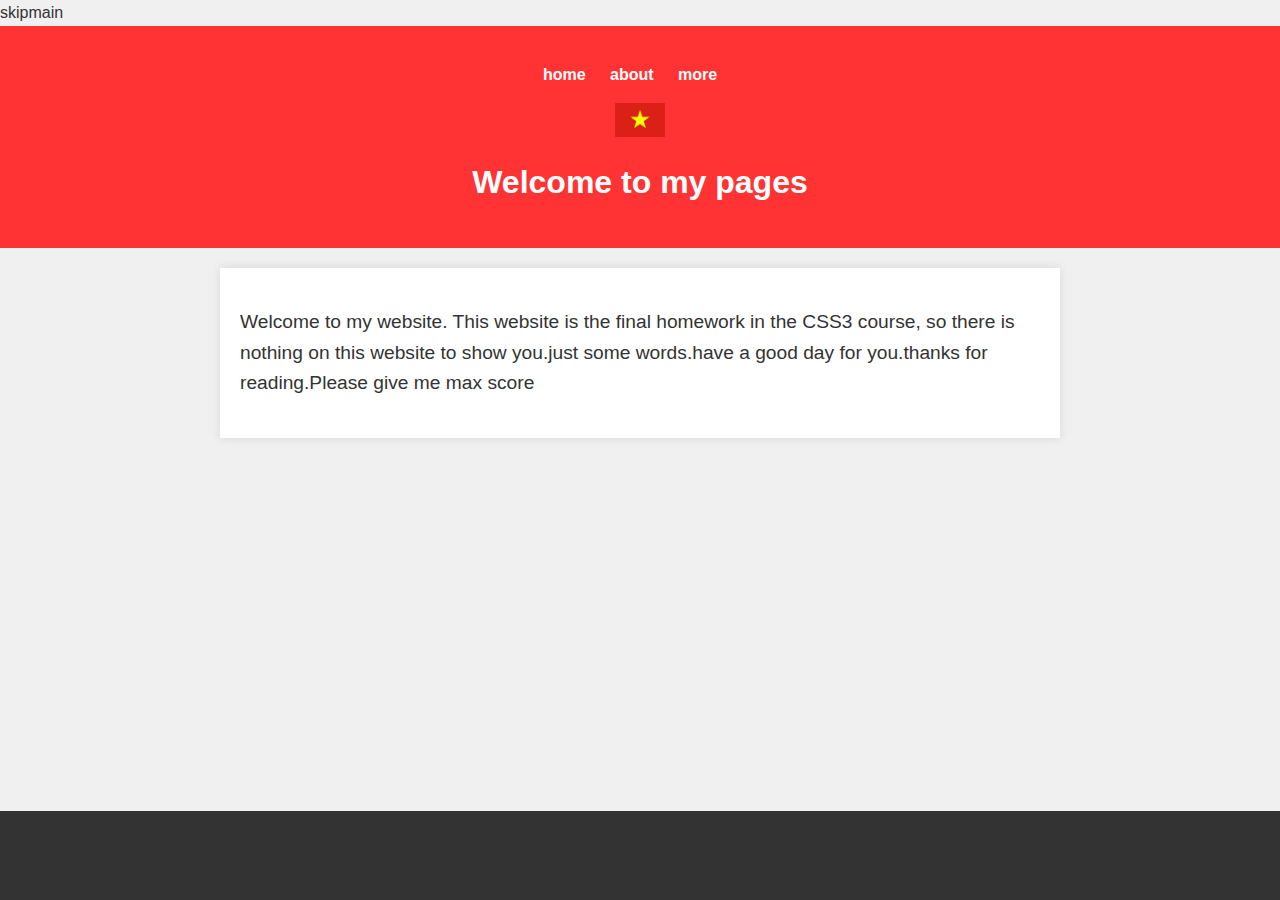
<file: endcss/index.html>
<!DOCTYPE html>
<html lang="en">
<head>
    <meta charset="UTF-8">
    <meta name="viewport" content="width=device-width, initial-scale=1.0">
    <title>Document</title>
    <link rel="stylesheet" href="style.css">
</head>
<body>
    <a href="#main-contain">skipmain</a>
    <header>
        <nav>
            <ul>
                <li><a href="index.html">home</a></li>
                <li><a href="about..html">about</a></li>
                <li><a href="more.htmlx">more</a></li>
            </ul>
        </nav>
        <img src="Flag_of_Vietnam.svg.png" alt="vnflag">
        <h1>Welcome to my pages</h1>
    </header>
    <main id="main-contain">
        <p>Welcome to my website. This website is the final homework in the CSS3 course, so there is nothing on this website to show you.just some words.have a good day for you.thanks for reading.Please give me  max score </p>
    </main>
    <footer>
        <p>&copy;FPT university,VN</p>
    </footer>
</body>
</html>
</file>
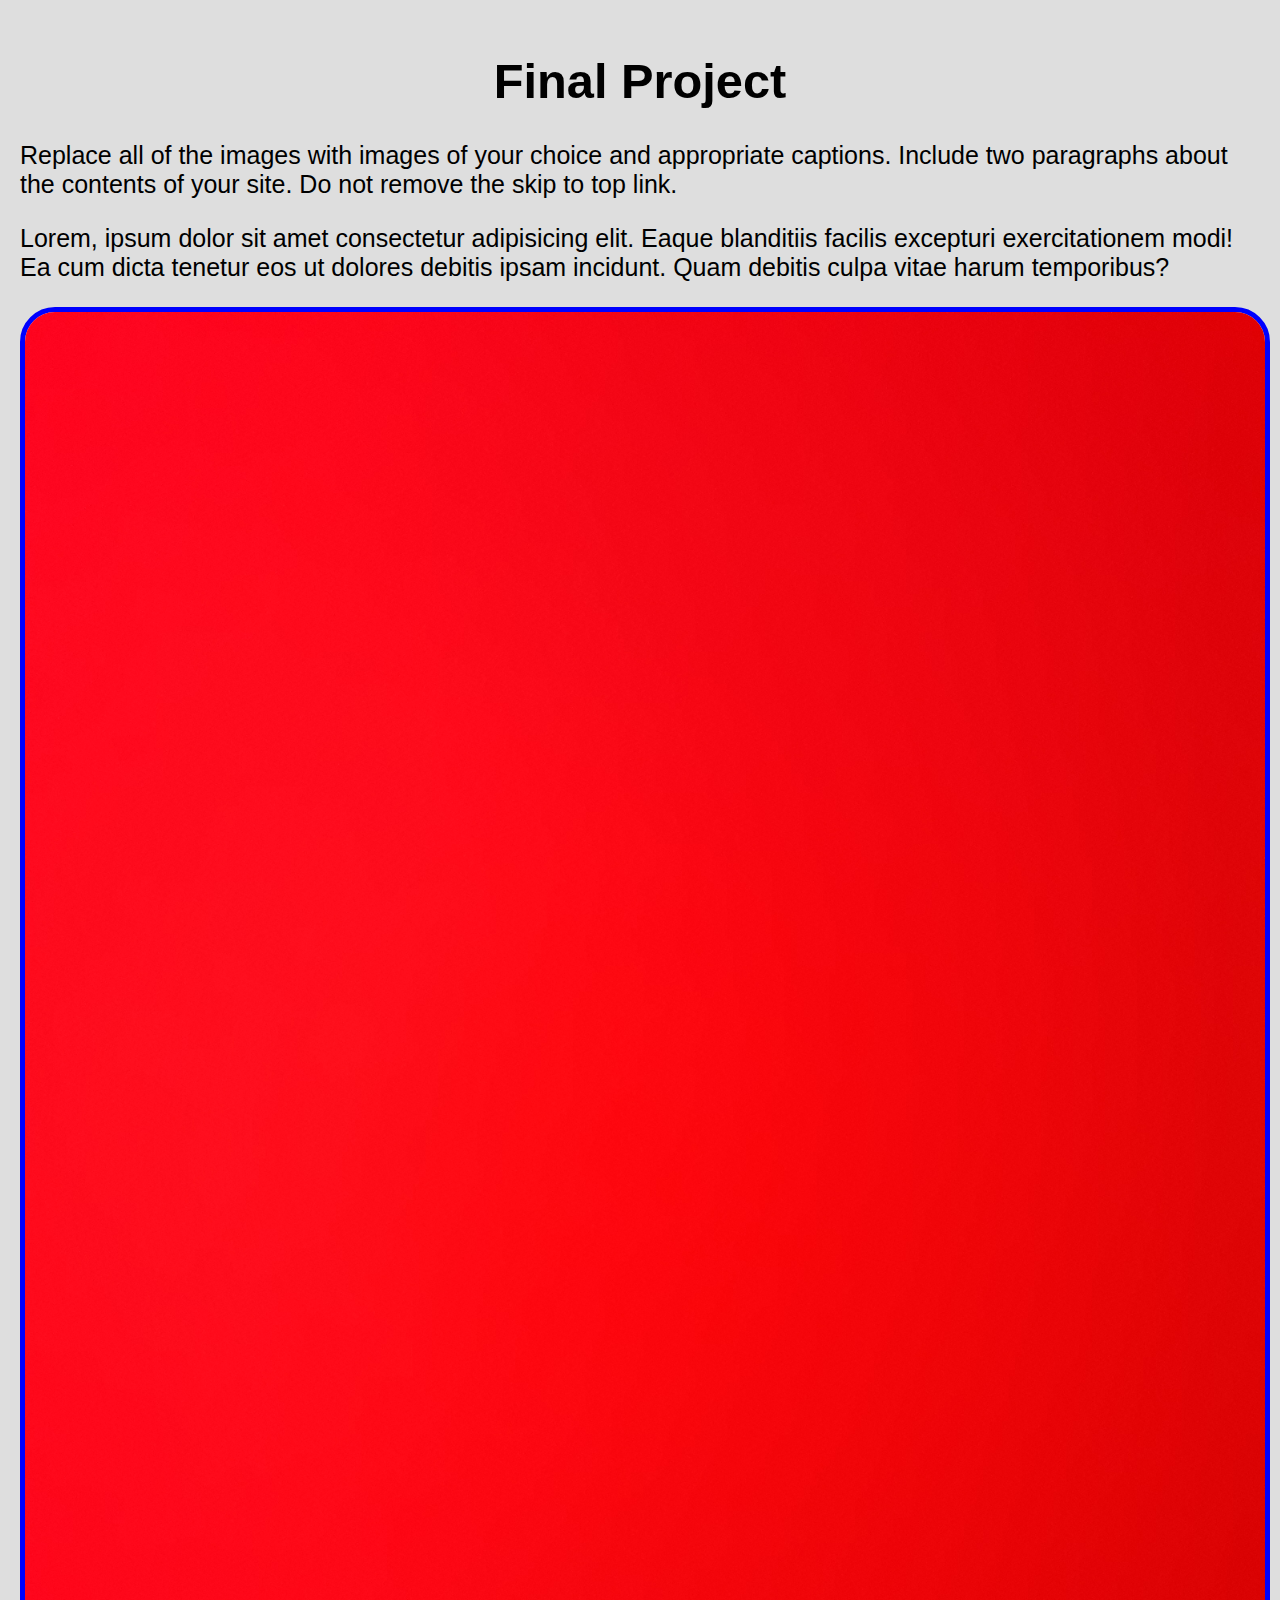
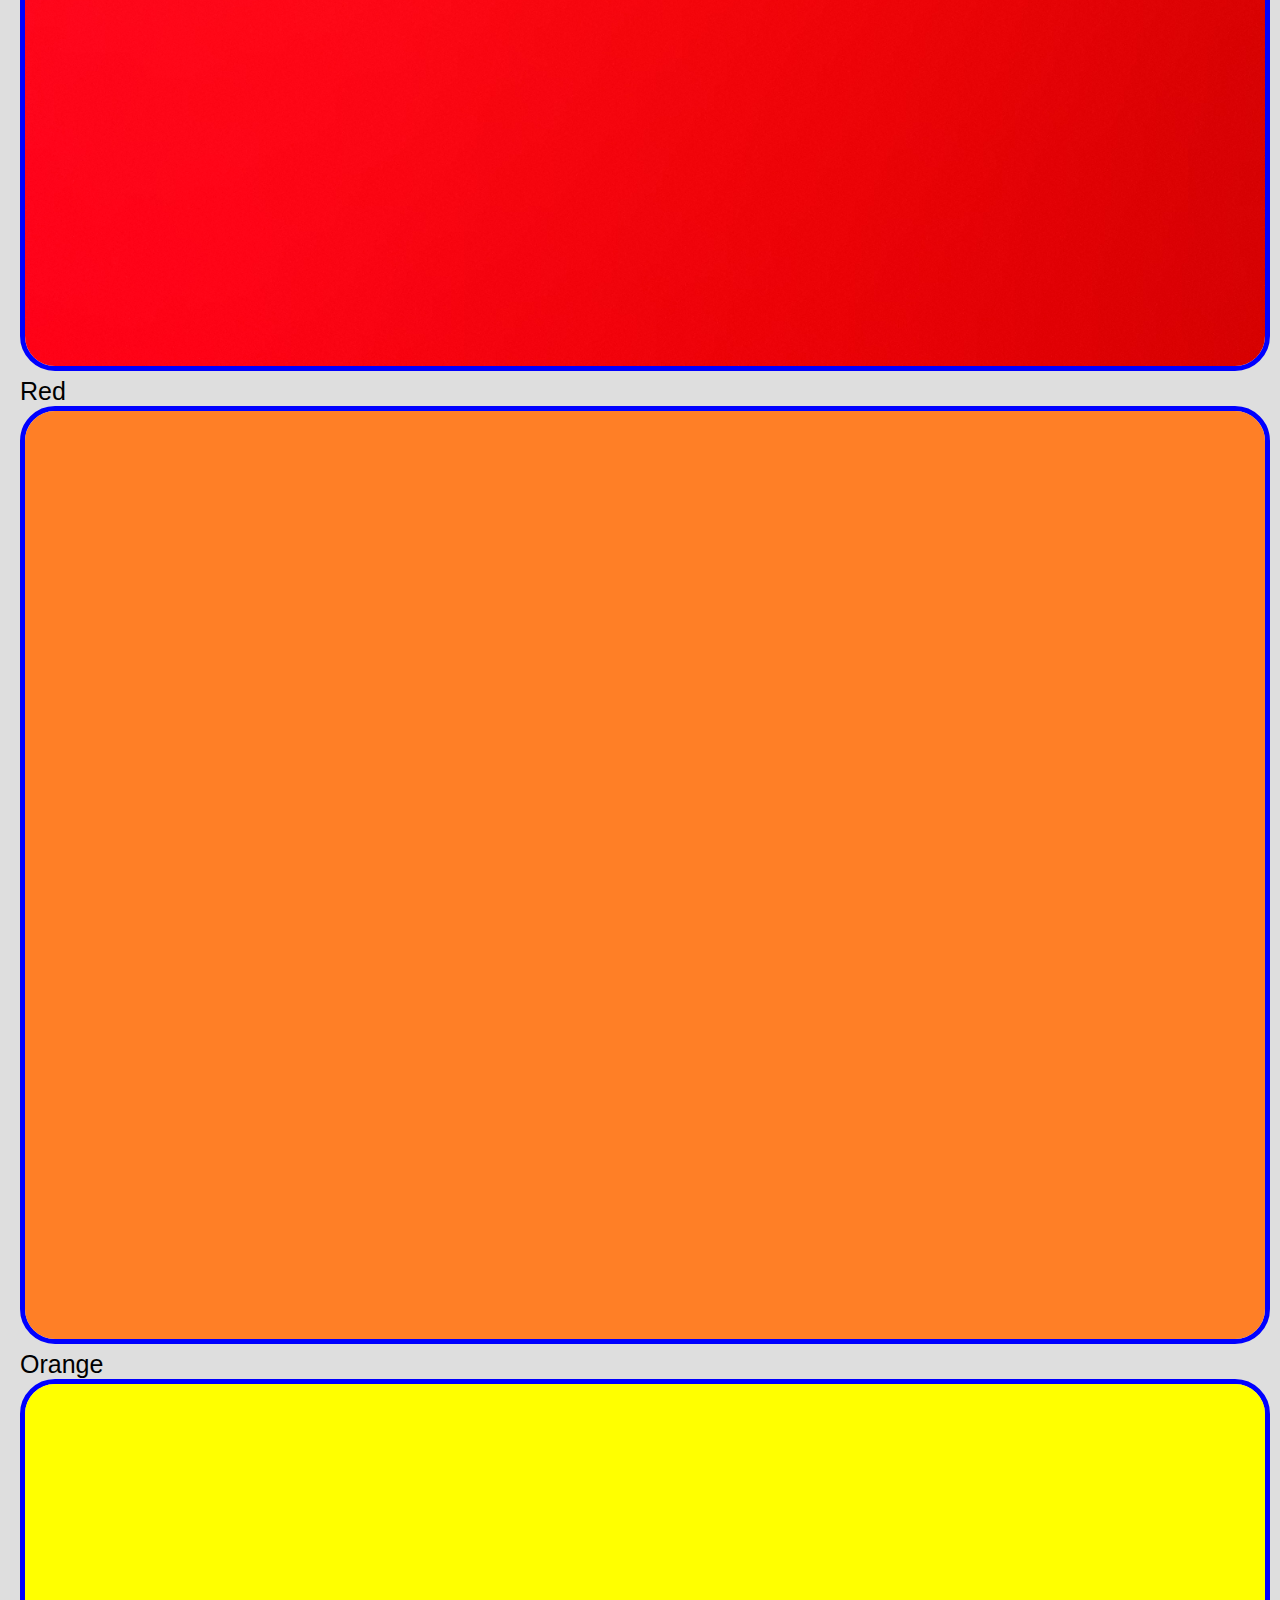
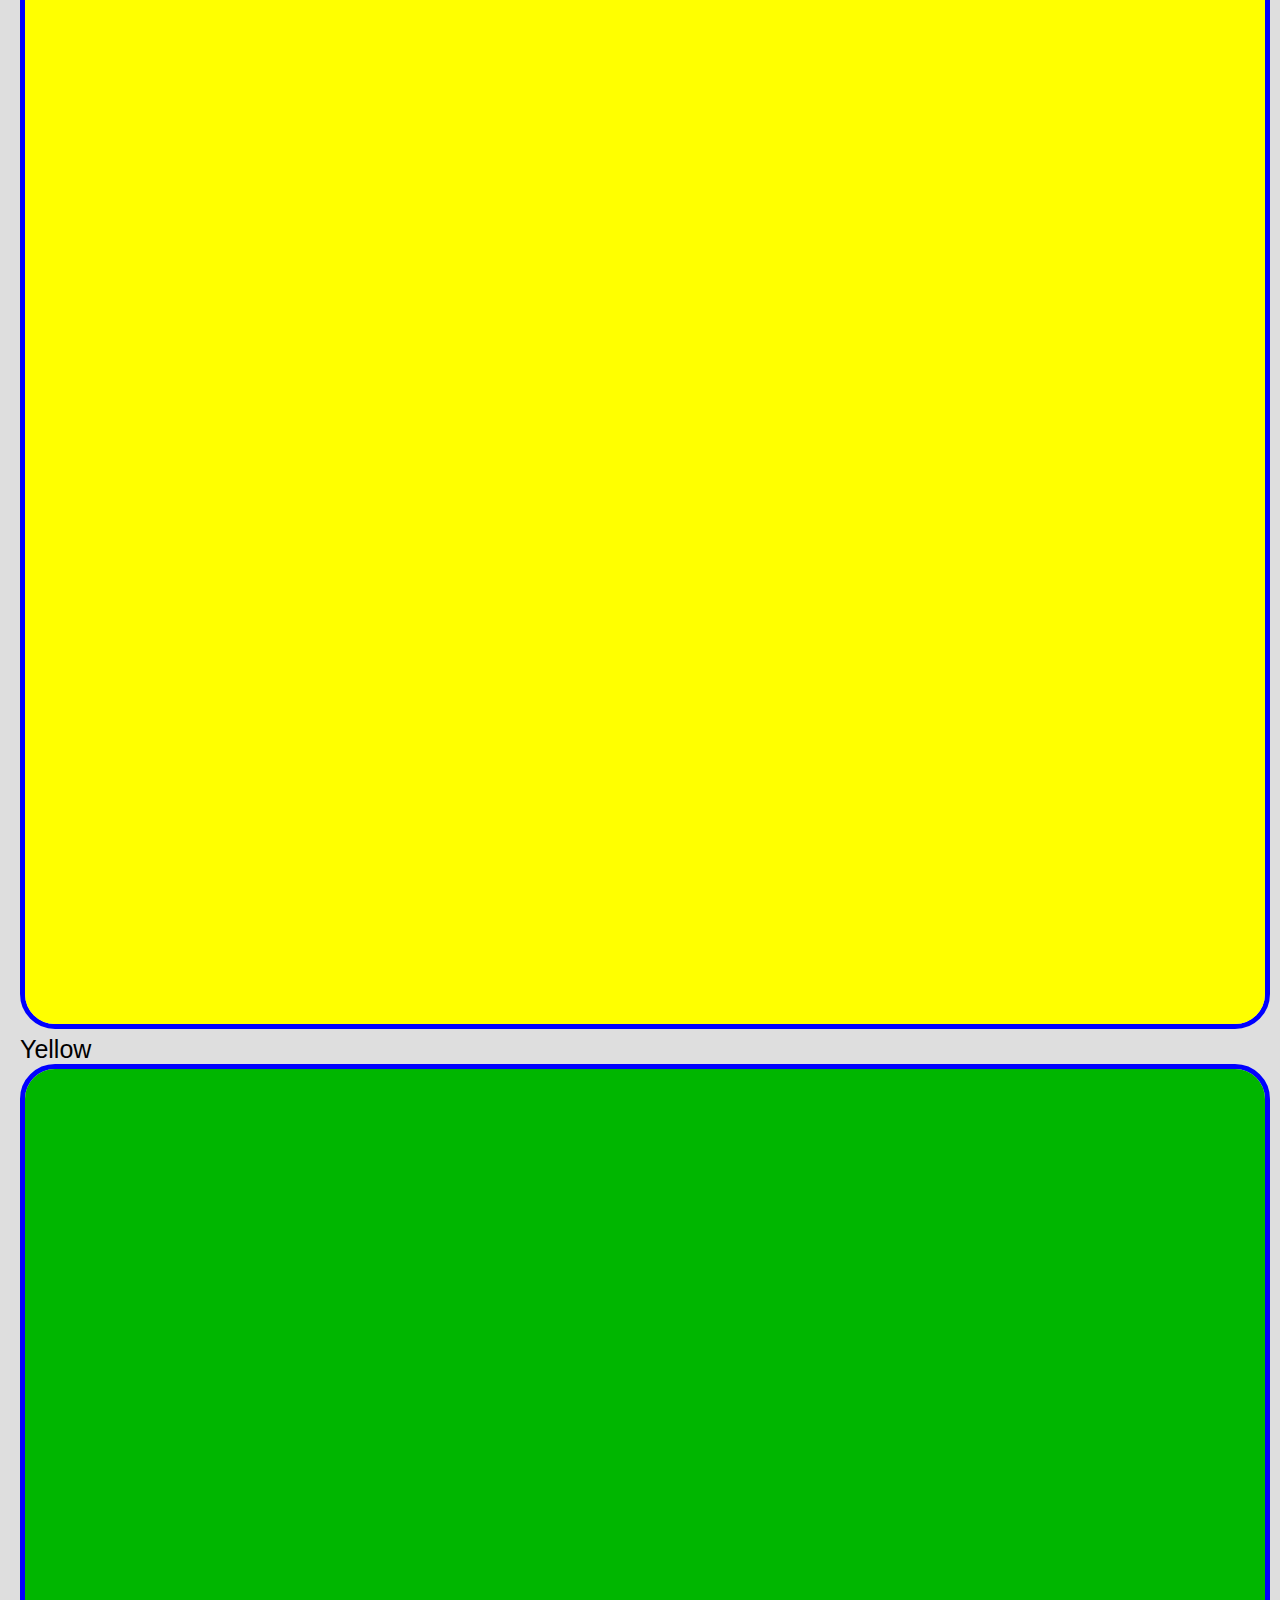
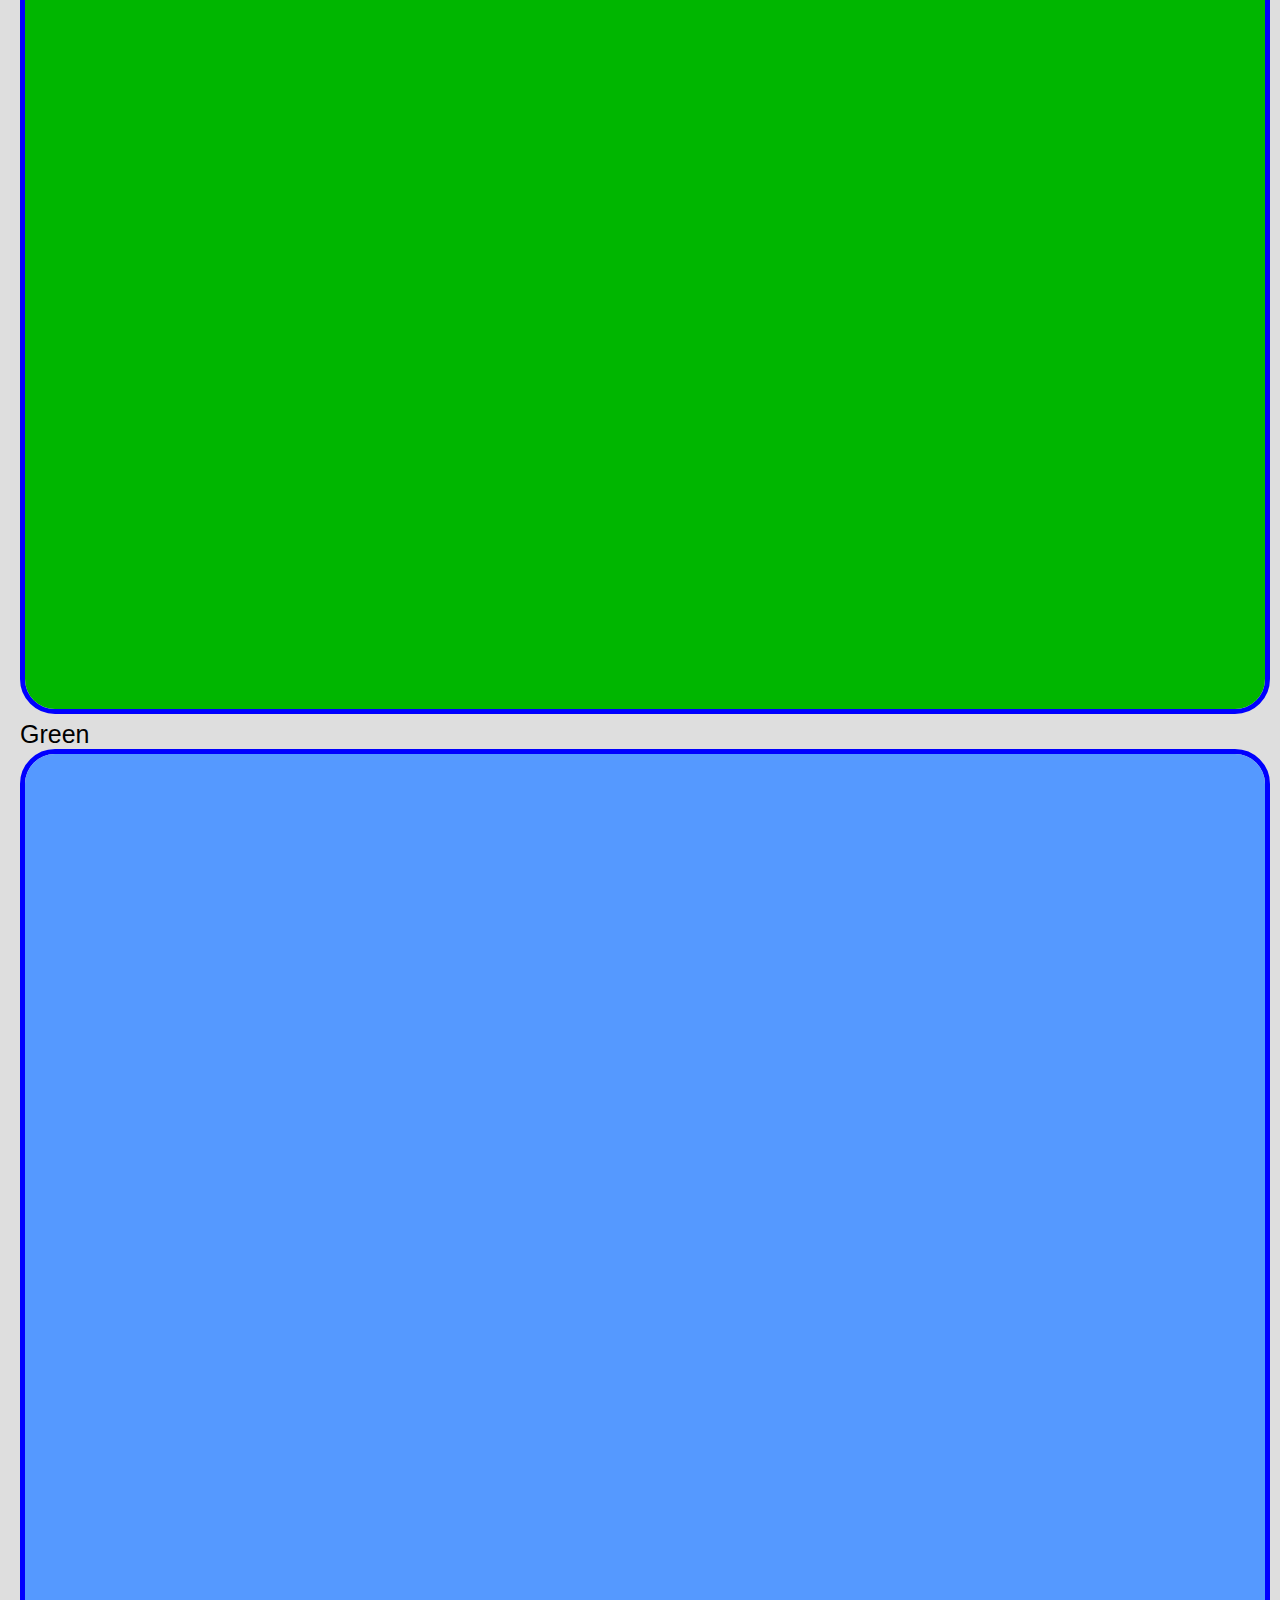
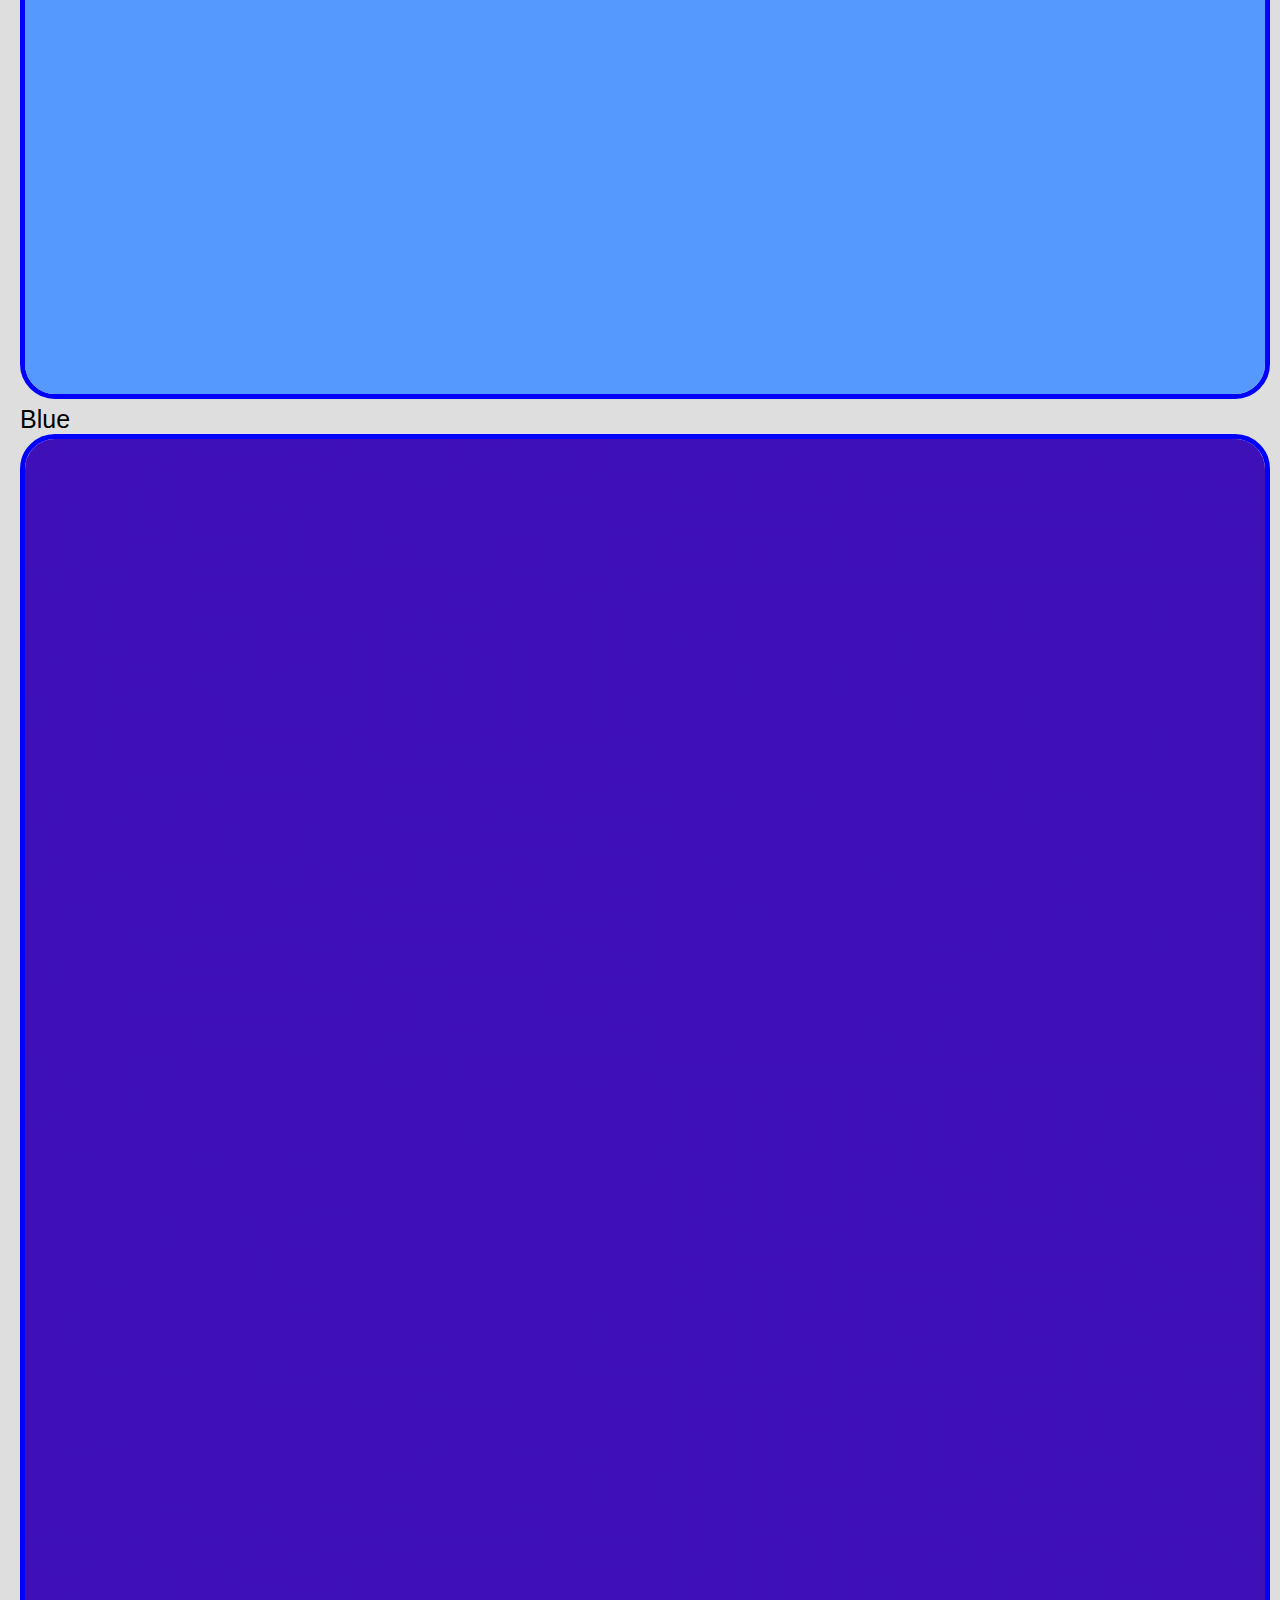
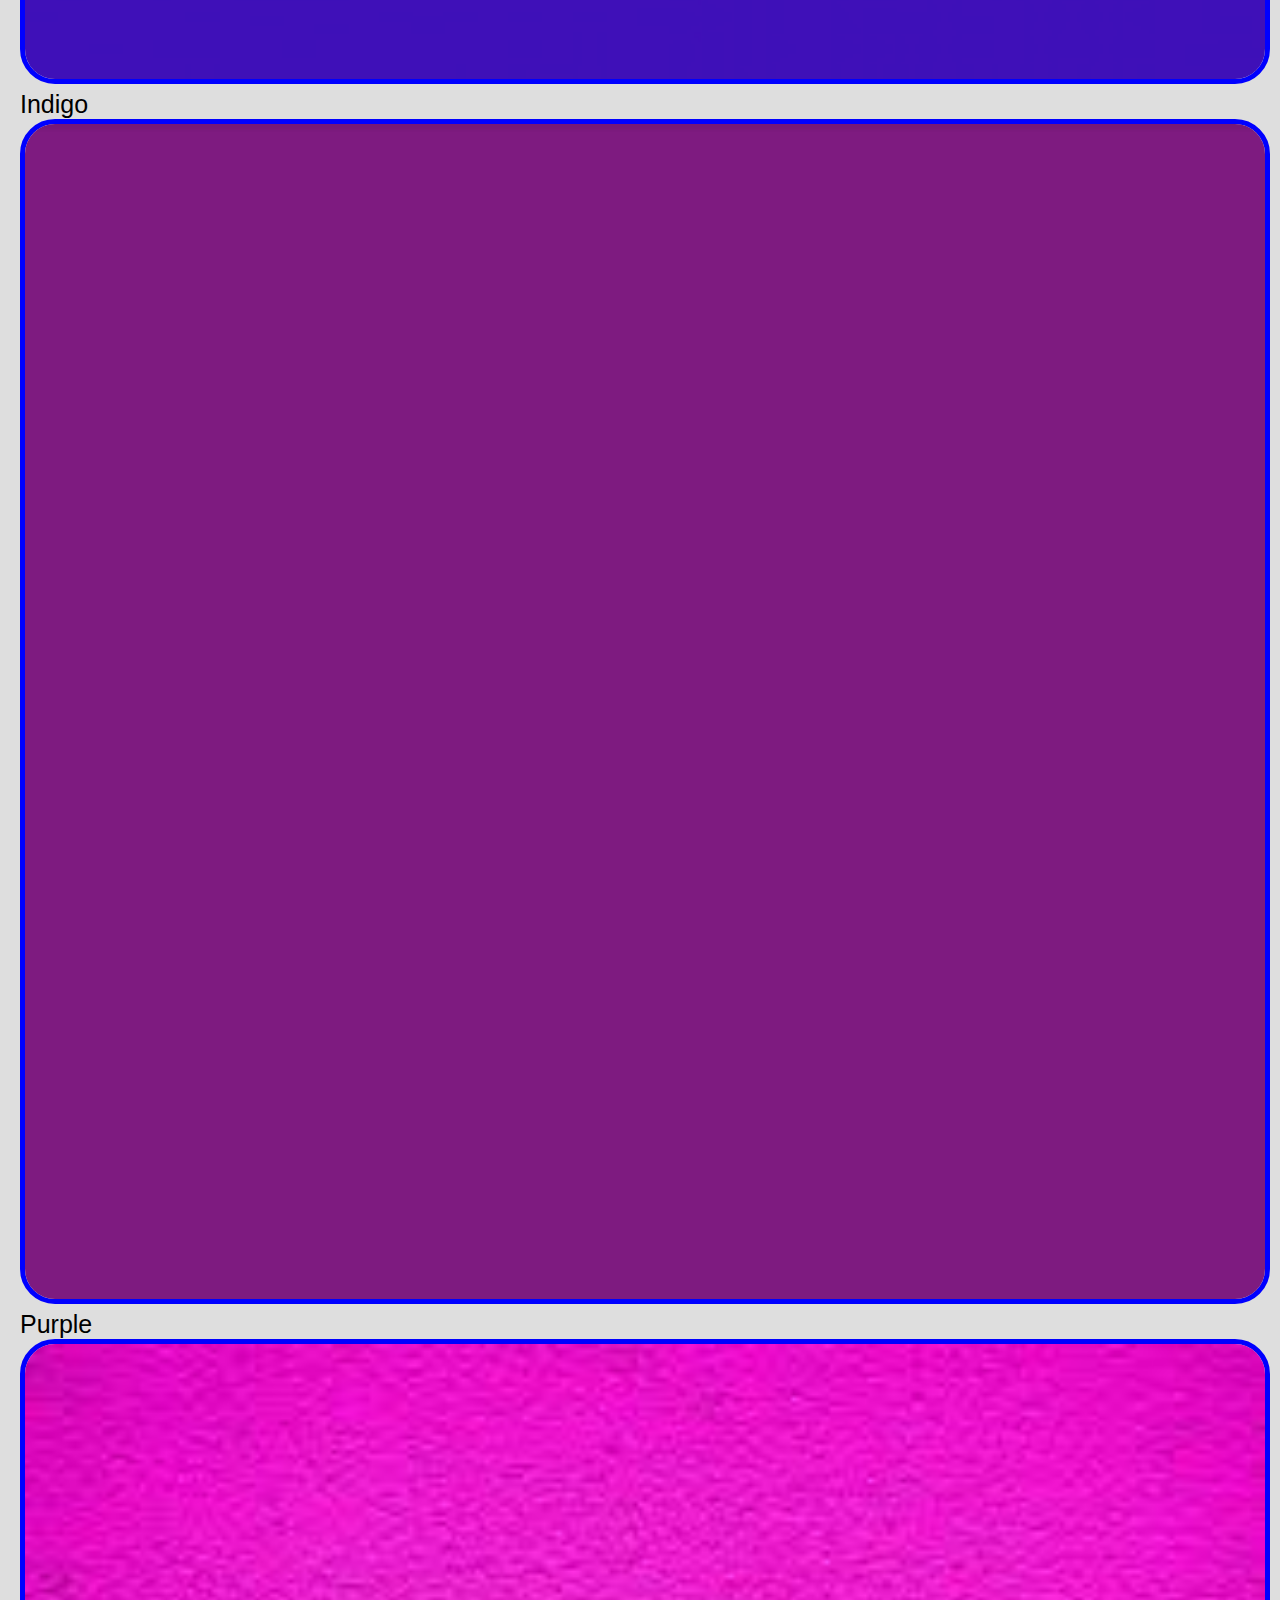
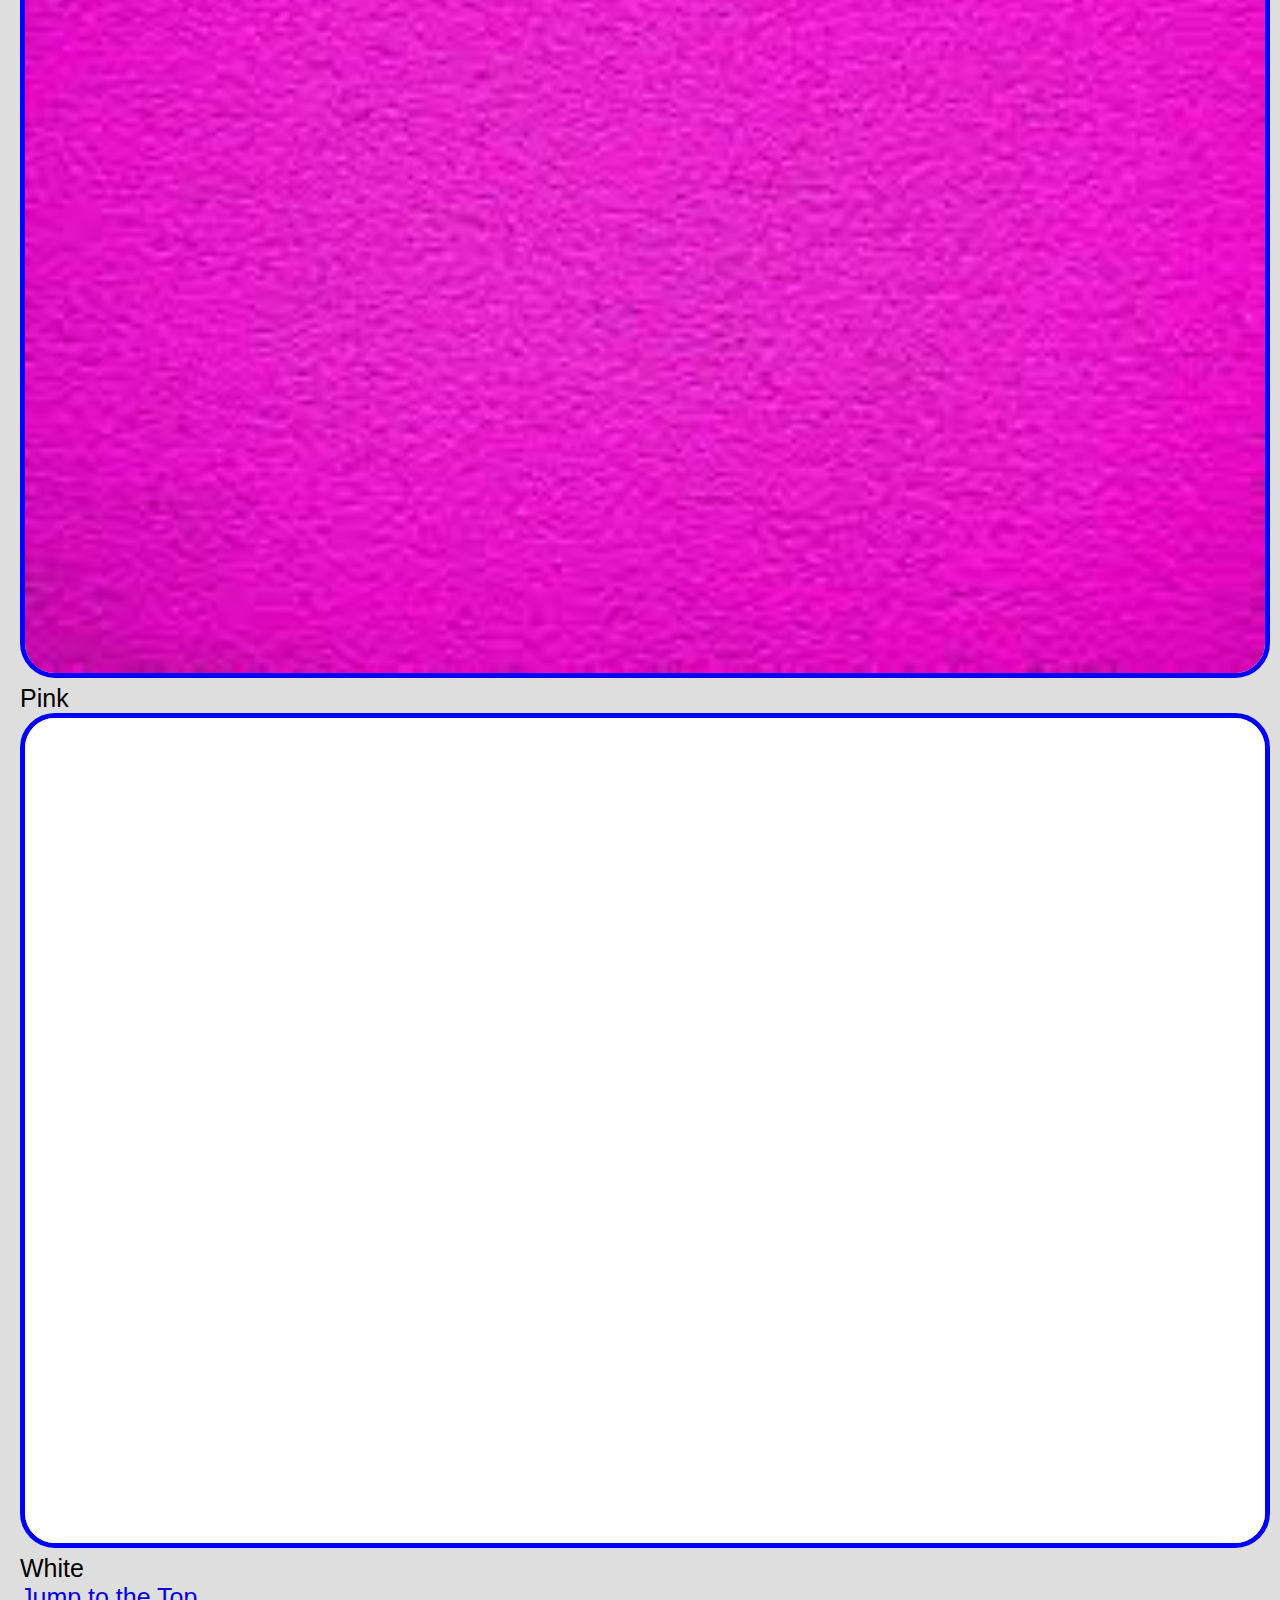
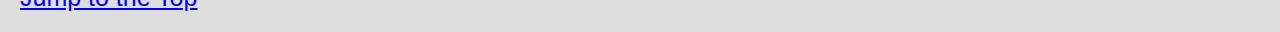
<file: finalProject/index.html>
<!DOCTYPE html>
<html lang="en">

<head>
  <meta charset="UTF-8">
  <meta http-equiv="X-UA-Compatible" content="IE=edge">
  <meta name="viewport" content="width=device-width, initial-scale=1.0">
  <title>Final Project</title>
  <link rel="stylesheet" href="css/style.css">
</head>

<body>
  <header>
    <h1 id="top">Final Project</h1>
  </header>

  <main>
    <p>Replace all of the images with images of your choice and appropriate captions. Include two paragraphs about the contents of your site.  Do not remove the skip to top link.</p>

    <p>Lorem, ipsum dolor sit amet consectetur adipisicing elit. Eaque blanditiis facilis excepturi exercitationem modi! Ea cum dicta tenetur eos ut dolores debitis ipsam incidunt. Quam debitis culpa vitae harum temporibus?</p>
    
    <div class = "grid">
        <figure>
        <img src="images/Red.jpeg" alt="Red" width="200">
        <figcaption>Red</figcaption>
        </figure>
        <figure>
        <img src="images/Orange.png" alt="Orange" width="200">
        <figcaption>Orange</figcaption>
        </figure>
        <figure>
        <img src="images/Yellow.png" alt="Yellow" width="200">
        <figcaption>Yellow</figcaption>
        </figure>
        <figure>
        <img src="images/Green.png" alt="Green" width="200">
        <figcaption>Green</figcaption>
        </figure>
        <figure>
        <img src="images/Blue.png" alt="Blue" width="200">
        <figcaption>Blue</figcaption>
        </figure>
        <figure>
        <img src="images/Indigo.jpeg" alt="Indigo" width="200">
        <figcaption>Indigo</figcaption>
        </figure>
        <figure>
        <img src="images/Purple.png" alt="Purple" width="200">
        <figcaption>Purple</figcaption>
        </figure>
        <figure>
        <img src="images/Pink.jpeg" alt="Pink" width="200">
        <figcaption>Pink</figcaption>
        </figure>
        <figure>
        <img src="images/White.png" alt="White" width="200">
        <figcaption>White</figcaption>
        </figure>
    </div>
  </main>

  <footer>
    <a href="#top">Jump to the Top</a>
  </footer>
</body>

</html>
</file>
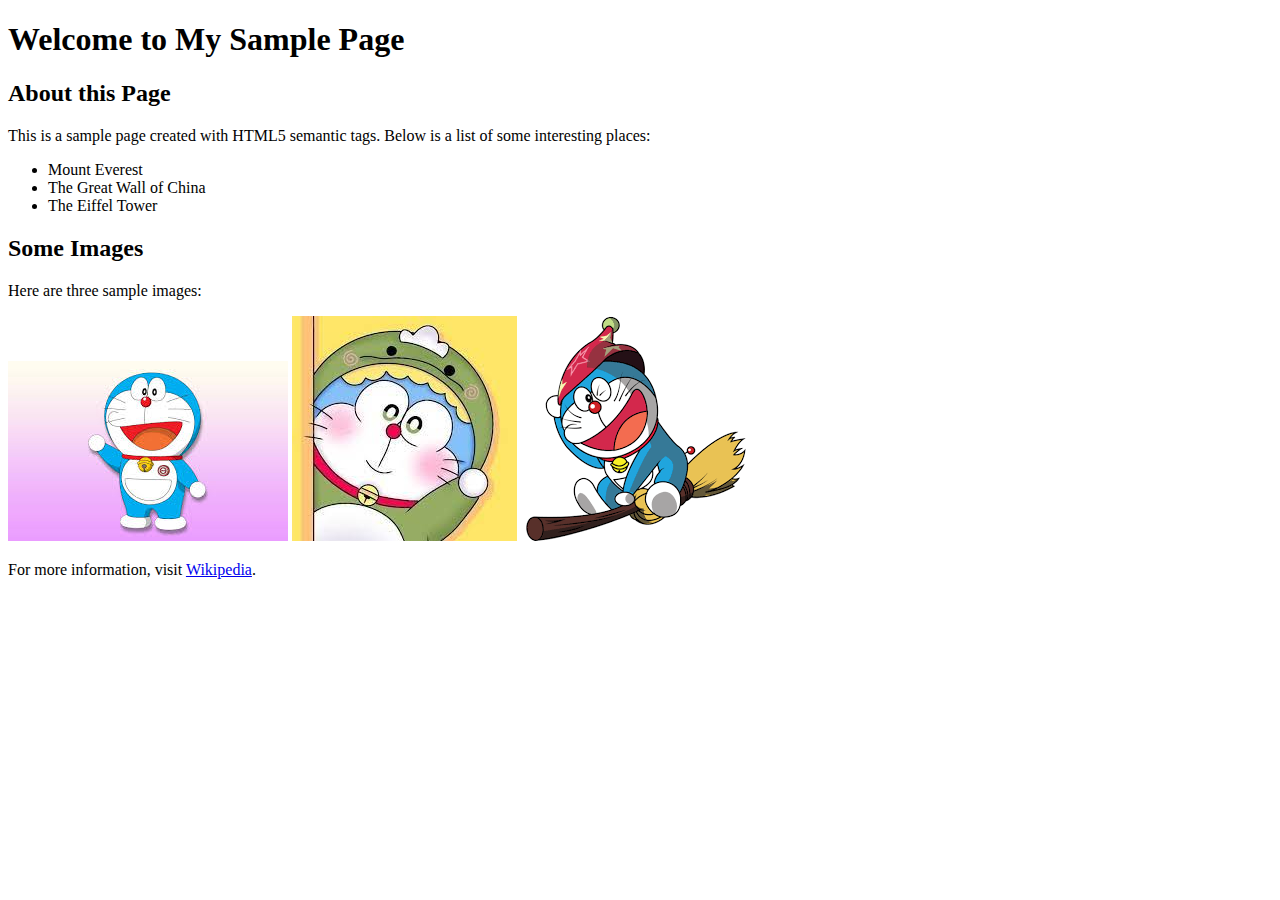
<file: html/index.html>
<!DOCTYPE html>
<html lang="en">
<head>
    <meta charset="UTF-8">
    <meta name="viewport" content="width=device-width, initial-scale=1.0">
    <title>Document</title>
</head>
<body>
    <header>
        <h1>Welcome to My Sample Page</h1>
    </header>

    <main>
        <section>
            <h2>About this Page</h2>
            <p>This is a sample page created with HTML5 semantic tags. Below is a list of some interesting places:</p>
            
            <ul>
                <li>Mount Everest</li>
                <li>The Great Wall of China</li>
                <li>The Eiffel Tower</li>
            </ul>
        </section>

        <section>
            <h2>Some Images</h2>
            <p>Here are three sample images:</p>
            
            <img src="doraemon1.jpg" alt="Sample Image 1">
            <img src="doraemon2.jpg" alt="Sample Image 2">
            <img src="doraemon3.png" alt="Sample Image 3">
        </section>
    </main>

    <footer>
        <p>For more information, visit 
            <a href="https://www.wikipedia.org" target="_blank">Wikipedia</a>.
        </p>
    </footer>
</body>
</html>
</file>
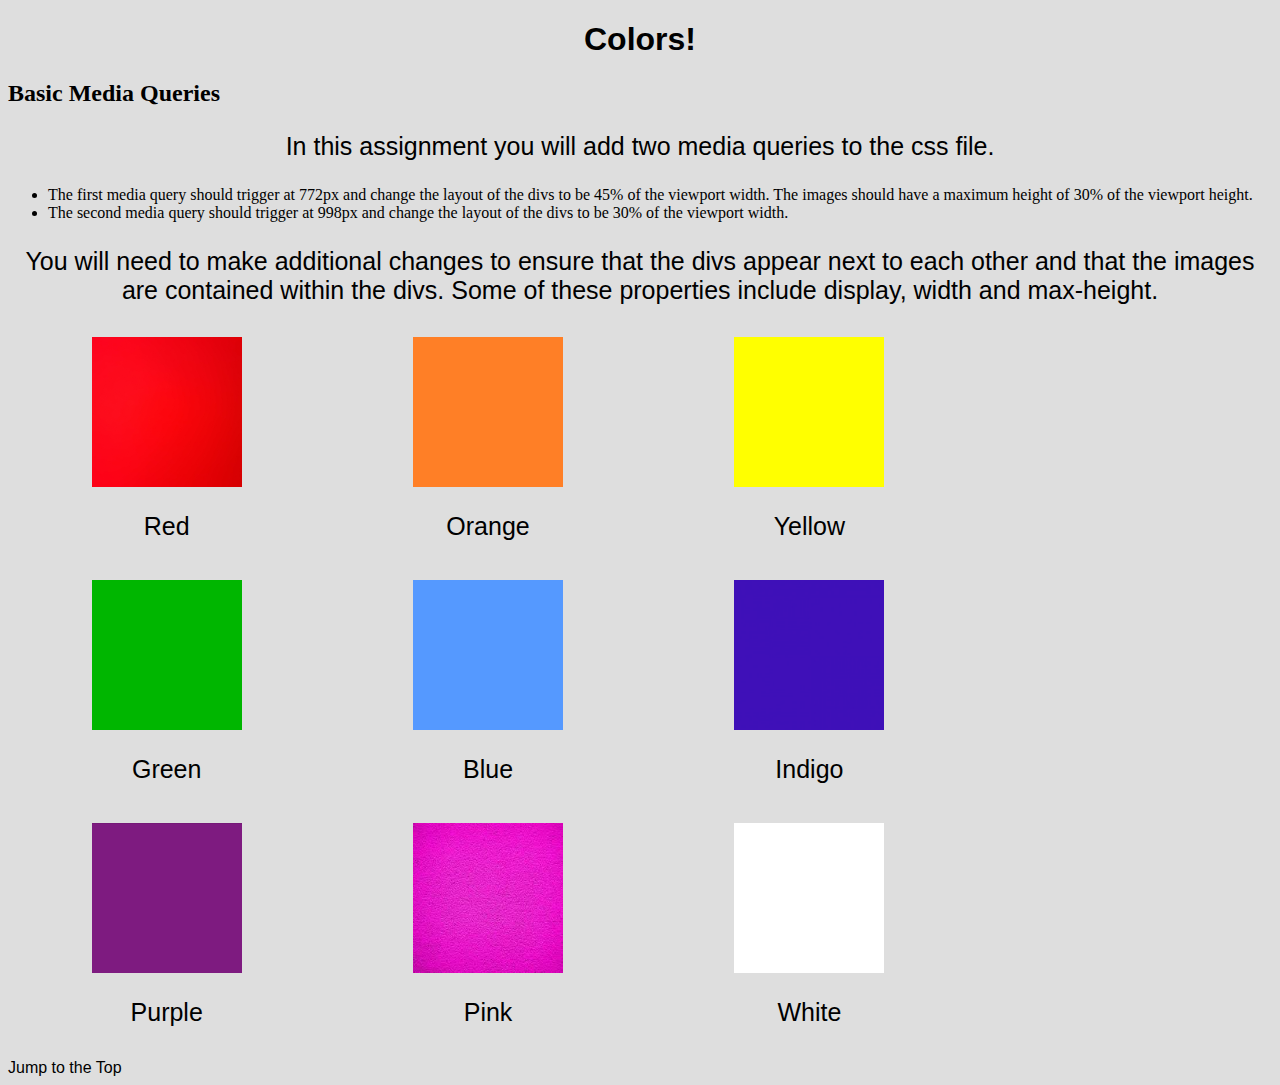
<file: mooc4/index.html>
<!DOCTYPE html>
<html lang="en">

<head>
  <meta charset="UTF-8">
  <meta http-equiv="X-UA-Compatible" content="IE=edge">
  <meta name="viewport" content="width=device-width, initial-scale=1.0">
  <title>Colors</title>
  <link rel="stylesheet" href="css/style.css">
</head>

<body>
  <header>
    <h1 id="top">Colors!</h1>
  </header>

  <main>
    <h2>Basic Media Queries</h2>
    <p>In this assignment you will add two media queries to the css file.</p>
    <ul>
      <li>The first media query should trigger at 772px and change the layout of the divs to be 45% of the viewport width. The images should have a maximum height of 30% of the viewport height.</li>

      <li>The second media query should trigger at 998px and change the layout of the divs to be 30% of the viewport width.</li>
    </ul>
    <p>You will need to make additional changes to ensure that the divs appear next to each other and that the images are contained within the divs.  Some of these properties include display, width and max-height.</p>

    <div>
      <img src="images/Red.jpeg" alt="Red" width="200">
      <p class = "label">Red</p>
    </div>
    <div>
      <img src="images/Orange.png" alt="Orange" width="200">
      <p class = "label">Orange</p>
    </div>
    <div>
      <img src="images/Yellow.png" alt="Yellow" width="200">
      <p class = "label">Yellow</p>
    </div>
    <div>
      <img src="images/Green.png" alt="Green" width="200">
      <p class = "label">Green</p>
    </div>
    <div>
      <img src="images/Blue.png" alt="Blue" width="200">
      <p class = "label">Blue</p>
    </div>
    <div>
      <img src="images/Indigo.jpeg" alt="Indigo" width="200">
      <p class = "label">Indigo</p>
    </div>
    <div>
      <img src="images/Purple.png" alt="Purple" width="200">
      <p class = "label">Purple</p>
    </div>
    <div>
      <img src="images/Pink.jpeg" alt="Pink" width="200">
      <p class = "label">Pink</p>
    </div>
    <div>
      <img src="images/White.png" alt="White" width="200">
      <p class = "label">White</p>
    </div>
    </div>
  </main>

  <footer>
    <a href="#top">Jump to the Top</a>
  </footer>
</body>

</html>
</file>
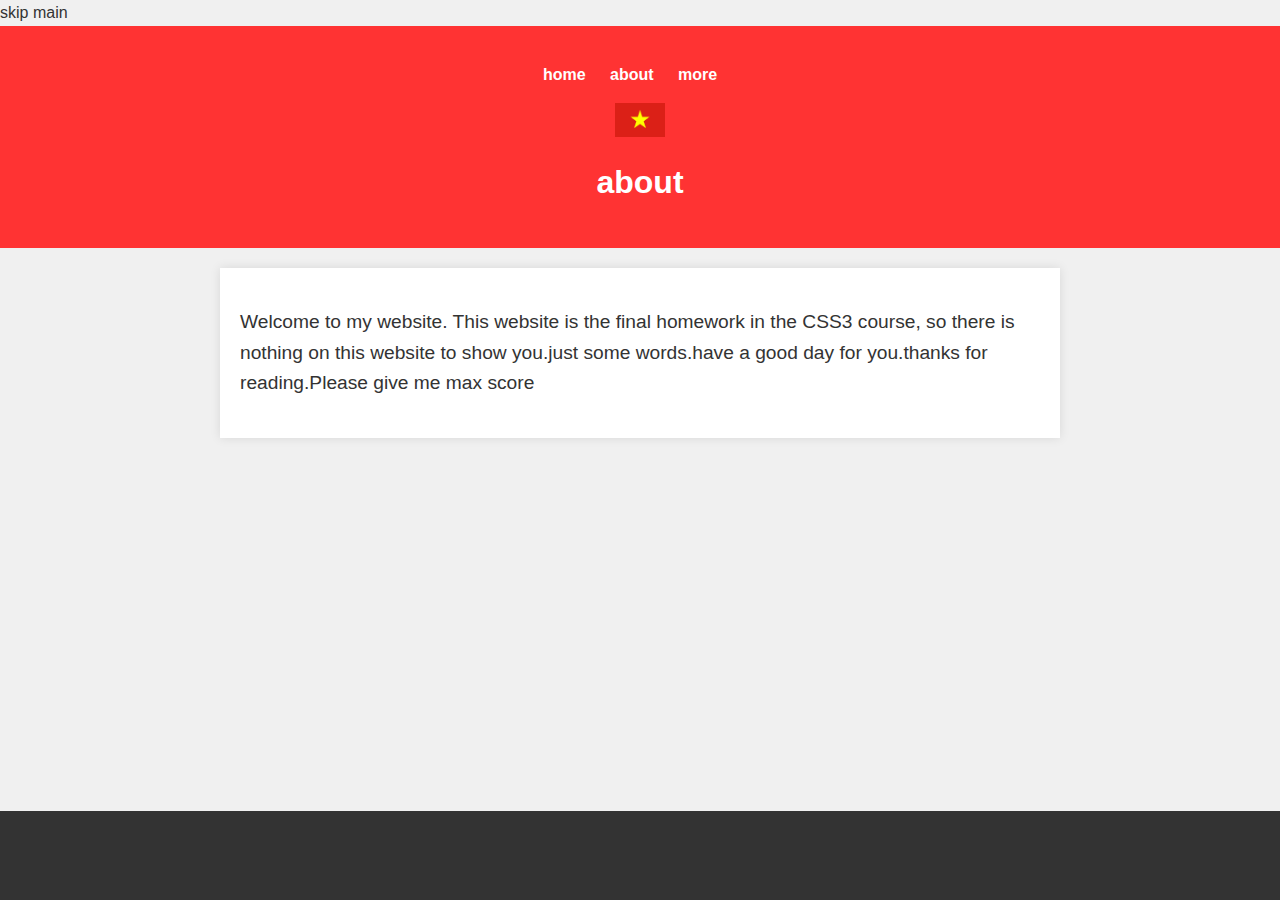
<file: endcss/about..html>
<!DOCTYPE html>
<html lang="en">
<head>
    <meta charset="UTF-8">
    <meta name="viewport" content="width=device-width, initial-scale=1.0">
    <title>Document</title>
    <link rel="stylesheet" href="style.css">
</head>
<body>
    <li><a href="#main">skip main</a></li>
    <header>

        <nav>
            <ul>
                <li><a href="index.html">home</a></li>
                <li><a href="about..html">about</a></li>
                <li><a href="more.html">more</a></li>
            </ul>
        </nav>
        <img src="Flag_of_Vietnam.svg.png" alt="vnflag">
        <h1>about</h1>
    </header>
    <main id="main-contain">
        <p>Welcome to my website. This website is the final homework in the CSS3 course, so there is nothing on this website to show you.just some words.have a good day for you.thanks for reading.Please give me  max score </p>
    </main>
    <footer>
        <p>&copy;FPT university,VN</p>
    </footer>
</body>
</html>
</file>
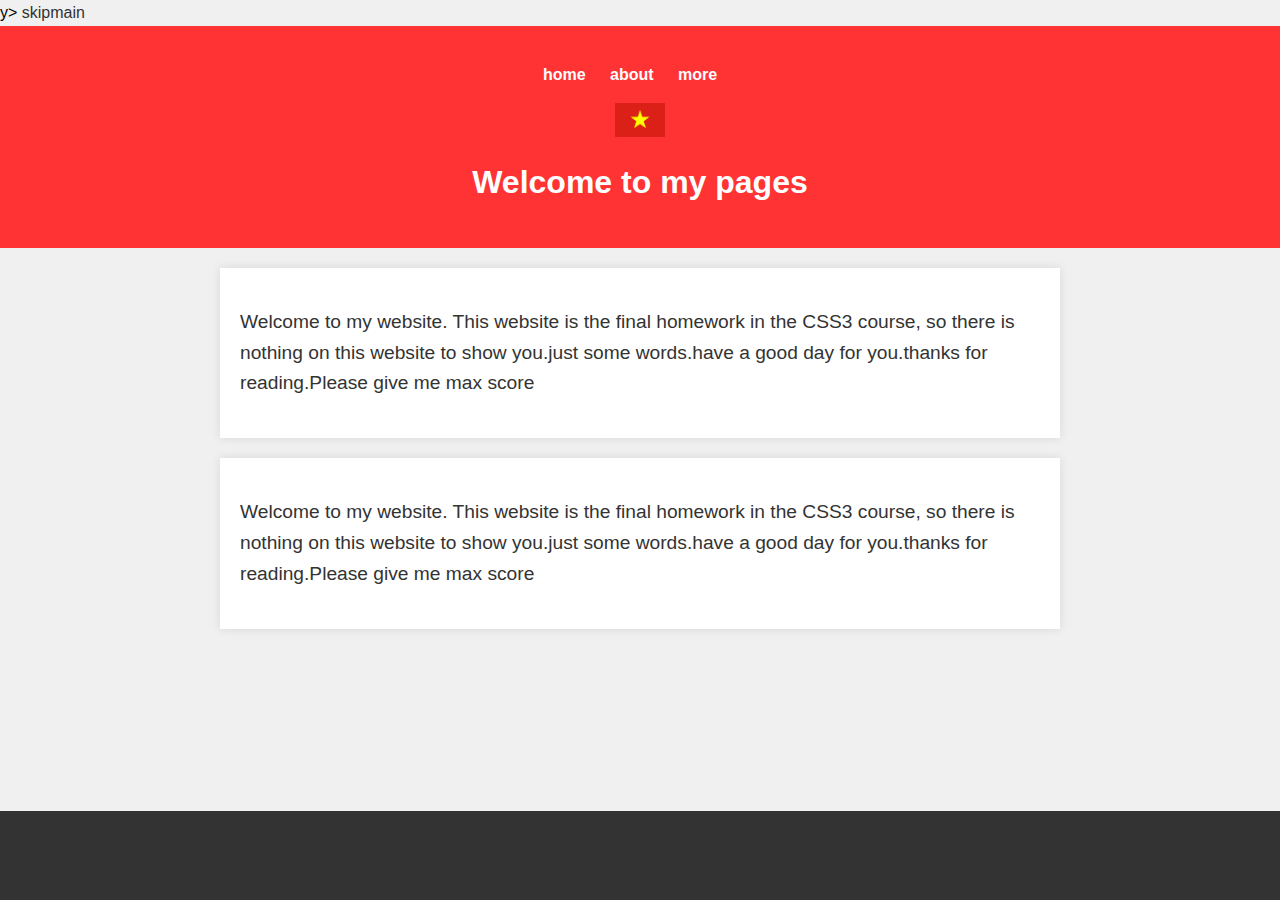
<file: endcss/more.html>
<!DOCTYPE html>
<html lang="en">
<head>
    <meta charset="UTF-8">
    <meta name="viewport" content="width=device-width, initial-scale=1.0">
    <title>Document</title>
    <link rel="stylesheet" href="style.css">
</head>
<body>y>
    <a href="#main-contain">skipmain</a>
    <header>
        <nav>
            <ul>
                <li><a href="index.html">home</a></li>
                <li><a href="about..html">about</a></li>
                <li><a href="more.htmlx">more</a></li>
            </ul>
        </nav>
        <img src="Flag_of_Vietnam.svg.png" alt="vnflag">
        <h1>Welcome to my pages</h1>
    </header>
    <main id="main-contain">
        <p>Welcome to my website. This website is the final homework in the CSS3 course, so there is nothing on this website to show you.just some words.have a good day for you.thanks for reading.Please give me  max score </p>
    </main>
    <footer>
        <p>&copy;FPT university,VN</p>
    </footer> 
    <main id="main-contain">
        <p>Welcome to my website. This website is the final homework in the CSS3 course, so there is nothing on this website to show you.just some words.have a good day for you.thanks for reading.Please give me  max score </p>
    </main>
    <footer>
        <p>&copy;FPT university,VN</p>
    </footer>
    
</body>
</html>
</file>
<file: endcss/style.css>
/* General Styles */
body {
    font-family: Arial, sans-serif;
    margin: 0;
    padding: 0;
    background-color: #f0f0f0;
    line-height: 1.6;
}

a {
    text-decoration: none;
    color: #333;
}

a:hover {
    text-decoration: underline;
}

/* Header and Navigation Styles */
header {
    background-color: #ff3333; /* Vietnam flag inspired color */
    color: white;
    padding: 20px;
    text-align: center;
}

header nav ul {
    list-style: none;
    padding: 0;
}

header nav ul li {
    display: inline-block;
    margin-right: 20px;
}

header nav ul li a {
    color: white;
    font-weight: bold;
}

header img {
    width: 50px;
    vertical-align: middle;
}

h1 {
    margin: 20px 0;
}

/* Main Content Styles */
main {
    padding: 20px;
    background-color: white;
    max-width: 800px;
    margin: 20px auto;
    box-shadow: 0px 0px 10px rgba(0, 0, 0, 0.1);
}

p {
    font-size: 1.2em;
    color: #333;
}

/* Footer Styles */
footer {
    text-align: center;
    padding: 10px;
    background-color: #333;
    color: white;
    position: fixed;
    bottom: 0;
    width: 100%;
}
</file>
<file: finalProject/css/style.css>
html{
    scroll-behavior: smooth;
}
body {
    background-color: #dedede;
    padding: 5px;
    margin: 15px;
    font-size: 25px;
    font-family:Arial, sans-serif;
}

h1 {
    text-align: center;
    font-family:Arial, sans-serif;
    font-size: 1.95em;
}

h2{
    text-align:center;
  }

li{
    margin-top: 20px;
}

img{
    border: 5px solid blue;
    border-radius: 35px;
    width: 100%;
  }

.label{
    text-align: center;
    font-family: 'Gill Sans', 'Gill Sans MT', Calibri, 'Trebuchet MS', sans-serif;
}
/* Mobile-first approach (default styles) */
.grid-container {
    display: grid;
    grid-template-columns: 1fr;
    gap: 10px;
}

figure {
    margin: 0;
}

/* Tablet view at 772px */
@media (min-width: 772px) {
    .grid-container {
        grid-template-columns: 1fr 1fr;
    }

    figure {
        border-radius: 50%;
    }

    /* Make the last figure span both columns */
    figure:last-child {
        grid-column: span 2;
    }
}

/* Large screen view at 992px */
@media (min-width: 992px) {
    /* Maintain the 2-column layout */
    .grid-container {
        grid-template-columns: 1fr 1fr;
    }

    /* Every third figure spans both columns */
    figure:nth-child(3n) {
        grid-column: span 2;
    }

    /* Remove border-radius from all figures */
    figure {
        border-radius: 0;
    }
}

/* Reduced motion for users who prefer it */
@media (prefers-reduced-motion: reduce) {
    html {
        scroll-behavior: auto;
    }
}

/* Dark color scheme */
@media (prefers-color-scheme: dark) {
    figure {
        background-color: #333; /* Dark background color */
        color: #f0e68c; /* Light, yellowish font color */
        border-color: black; /* Black border color */
    }
}
</file>
<file: mooc4/css/style.css>
body {
    background-color: #dedede;
}

h1 {
    text-align: center;
    font-family:Arial, sans-serif;
    font-size: 32px;
}

a {
    color: #000;
    text-decoration: none;
    font-family:Arial, sans-serif;
}

p {
   font-size: 25px;
   font-family:Arial, sans-serif;
}

img{
  width:100%;
}


p{
  text-align:center;
}

div img{
    width:150px;
    height: 150px;
    display:block;
    margin:auto;
}

div{
  display: inline-block;
  width: 24%;
  margin: 5px;
  padding: 2px;
}


/* Query #1: Tablet View at 772px */
@media (max-width: 772px) {
    div {
        width: 45vw; /* Set width to 45% of viewport width */
        box-sizing: border-box; /* Include padding and border in width */
        margin: 10px auto; /* Center divs with margins */
        display: inline-block; /* Keep divs inline */
        vertical-align: top; /* Align divs at the top */
    }

    img {
        max-height: 30vh; /* Limit image height to 30% of viewport height */
        width: auto; /* Maintain aspect ratio */
    }
}

/* Query #2: Large Screen View at 998px */
@media (max-width: 998px) {
    div {
        width: 30vw; /* Set width to 30% of viewport width */
    }
}
























/* 
main {
    border: 5px #000 solid;
    margin: 10px;
}
 */
/* 

.container {
    display: grid;
    grid-template-columns: 1fr;
    justify-items: center;
}
 */
/* img{
    width: 200px;
    height: 200px;
    padding: 5px;
} */

/* .child {
    position: relative;
    display: inline-block;
    border: 5px black solid;
    margin: 5px;
    border-radius: 5px;
} */

/* 

.label {
    display: none;
    position: absolute;
    top: 40%;
    left: 40%;
} */
/* 
.button {
    display: inline-block;
    border: 2px solid #000;
    padding: 5px;
    border-radius: 25px;
}
 */
/* 
.button:hover {
    background-color:#fff;
} */

/* 
footer {
    display: flex;
    justify-content: center;
} */

/* 
header {
    border-radius: 5px;
    border: 5px #000 solid;
    margin: 10px;
} */

/* 
.label {
    display: none;
    position: absolute;
    top: 40%;
    left: 40%;
} */
/* 
.child:hover .label {
    display: block;
} */
</file>
